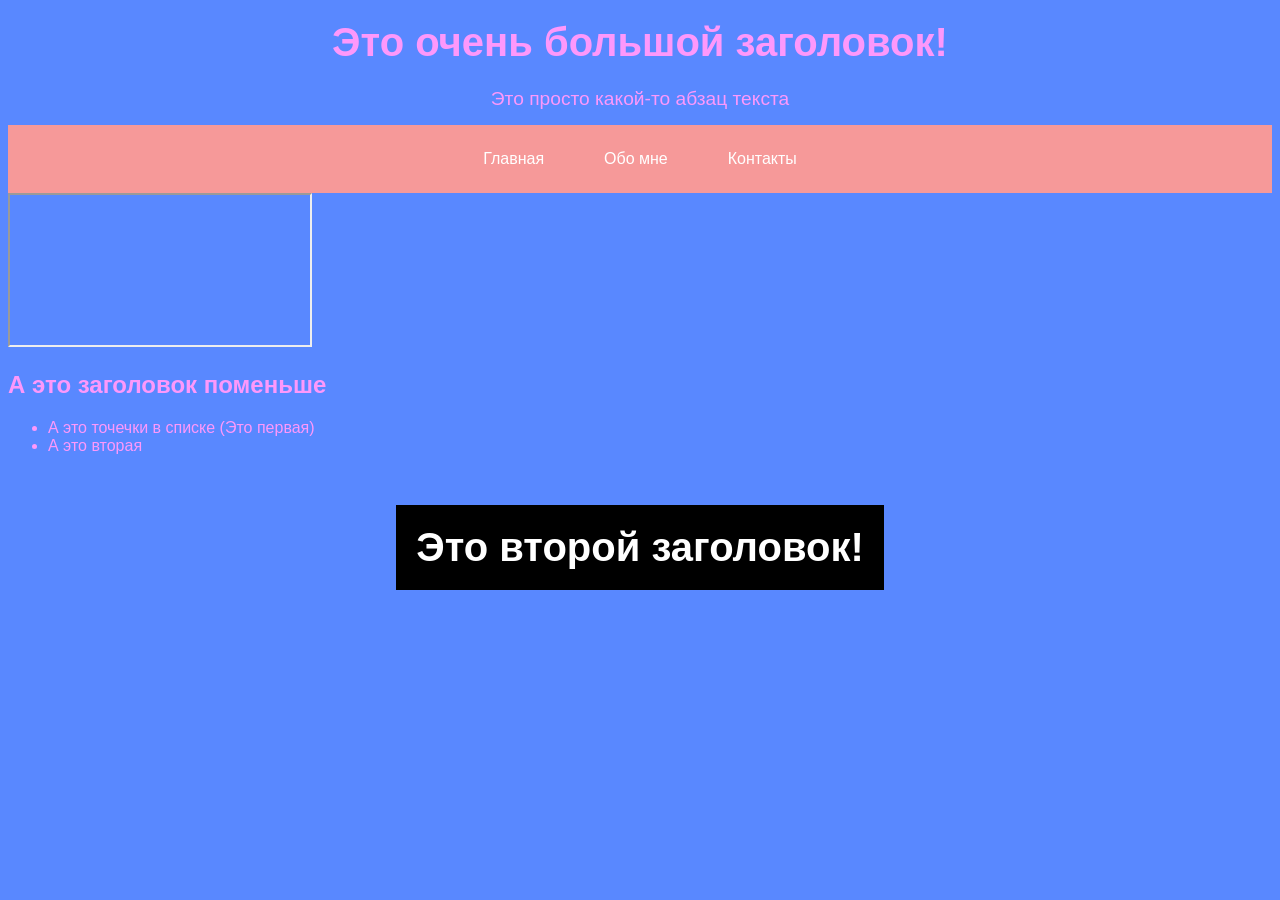
<file: index.html>
<!DOCTYPE html>
<html lang="ru">
  <head>
        <title>Полезная информация!</title>
        <link rel="stylesheet" href="style.css">
  </head>
<body>
    <h1>Это очень большой заголовок!</h1>
    <p>Это просто какой-то абзац текста</p>
    <nav>
      <ul>
            <li><a  href="index.html">Главная</a></li>
            <li><a href="page1.html">Обо мне</a></li>
            <li><a href="page2.html">Контакты</a></li>
        </ul>
        <iframe class="weatherwidget-io" href="https://forecast7.com/en/40d71n74d01/new-york/" data-label_1="NEW YORK" data-label_2="WEATHER" data-theme="original" >NEW YORK WEATHER </a>
<script>
!function(d,s,id){var js,fjs=d.getElementsByTagName(s)[0];if(!d.getElementById(id)){js=d.createElement(s);js.id=id;js.src='https://weatherwidget.io/js/widget.min.js';fjs.parentNode.insertBefore(js,fjs);}}(document,'script','weatherwidget-io-js');
</script>
        </iframe>
    </nav>

    <h2>А это заголовок поменьше</h2>
    <ul>
        <li>А это точечки в списке (Это первая)</li>
        <li>А это вторая</li>
    </ul>
   
    <h1 id="head_test">Это второй заголовок!</h1>
</html>
</file>
<file: style.css>
body {
  margin: 10;
  font-family: Inter, sans-serif;
  background-color: #5988FF;
  color: #FD98FB;
}
h1 {
  font-size: 2.5em;
  text-align: center;
  margin-top: 20px;
}
p {
    font-size: 1.2em;
    text-align: center;
    line-height: 0.7;
    margin: 20px auto;
    max-width: 600px;
}
nav ul {
  list-style: none;
  background-color: #f69999;
  margin: 0;
  padding: 0;
  display: flex;
  justify-content: center;
}
nav li {
  margin: 10px;
}
nav a {
  display: block;
  padding: 15px 20px;
  color: white;
  text-decoration: none;
  transition: background-color 0.3s ease, color 0.3s ease; 
}
nav a:hover {
  background-color: white;
  color: #f69999;          
}
#test {
  border: 2px solid red;
  display: block;
  margin-left: auto;
  margin-right: auto;
}
#head_test {
  background-color: black;
  color: white;
  padding: 20px;
  display: block;
  width: fit-content;
  margin: 50px auto; /* центр + отступ сверху */
  transition: background-color 0.5s ease, color 0.5s ease;
}
#head_test:hover {
  background-color: white;
  color: black;
}
</file>
